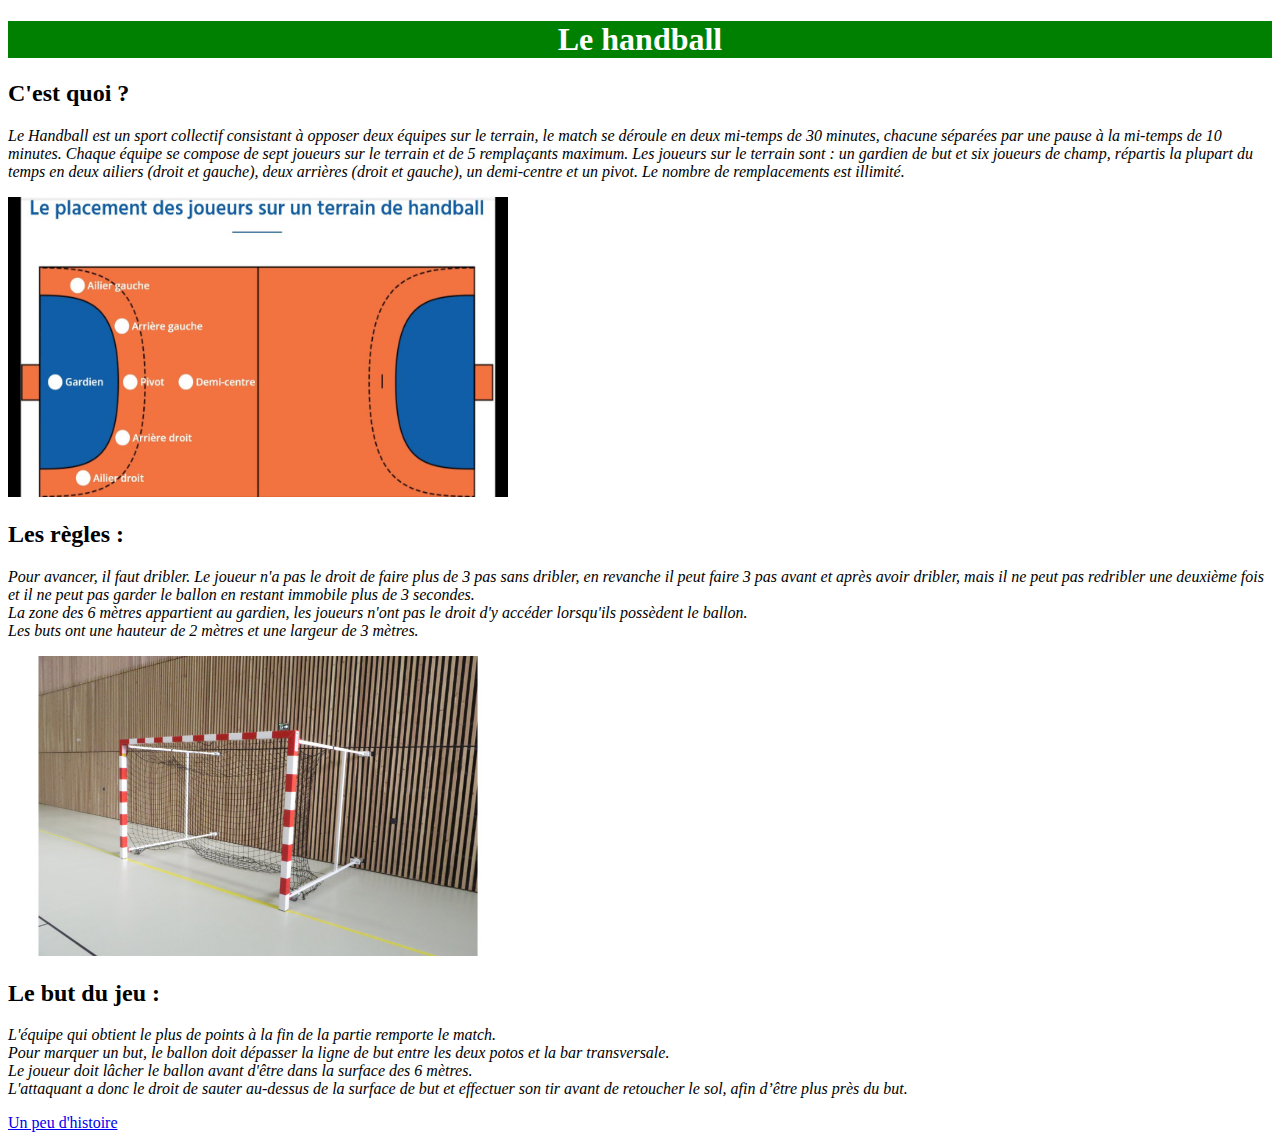
<file: index.html>
<!doctype html>
<html lang="fr">
    <head>
        <meta charset="utf-8">
		<title>mon site web</title>
		<link href="style.css" rel="stylesheet">
	</head>
	
	<body>
        <h1>Le handball</h1>
		<h2>C'est quoi ?</h2>
		<p>Le Handball est un sport collectif consistant à opposer deux équipes sur le terrain, le match se déroule en deux mi-temps de 30 minutes, chacune séparées par une pause à la mi-temps de 10 minutes. Chaque équipe se compose de sept joueurs sur le terrain et de 5 remplaçants maximum. Les joueurs sur le terrain sont : un gardien de but et six joueurs de champ, répartis la plupart du temps en deux ailiers (droit et gauche), deux arrières (droit et gauche), un demi-centre et un pivot. Le nombre de remplacements est illimité. </p>
		<img src="placement.jpg" height="300" width="500" >
		<h2>Les règles : </h2>
		<p>Pour avancer, il faut dribler. Le joueur n'a pas le droit de faire plus de 3 pas sans dribler, en revanche il peut faire 3 pas avant et après avoir dribler, mais il ne peut pas redribler une deuxième fois et il ne peut pas garder le ballon en restant immobile plus de 3 secondes.
		<br>
		La zone des 6 mètres appartient au gardien, les joueurs n'ont pas le droit d'y accéder lorsqu'ils possèdent le ballon.
		<br>
		 Les buts ont une hauteur de 2 mètres et une largeur de 3 mètres.</p>
		 <img src="cage.jpg" height="300" width="500" >
		<h2>Le but du jeu :</h2>
		<p>L'équipe qui obtient le plus de points à la fin de la partie remporte le match.
		<br>
		Pour marquer un but, le ballon doit dépasser la ligne de but entre les deux potos et la bar transversale. 
		<br>
		Le joueur doit lâcher le ballon avant d'être dans la surface des 6 mètres.
		<br>
		L'attaquant a donc le droit de sauter au-dessus de la surface de but et effectuer son tir avant de retoucher le sol, afin d’être plus près du but. </p>
		<a href="histoire.html">Un peu d'histoire</a>
	</body>
</html>
</file>
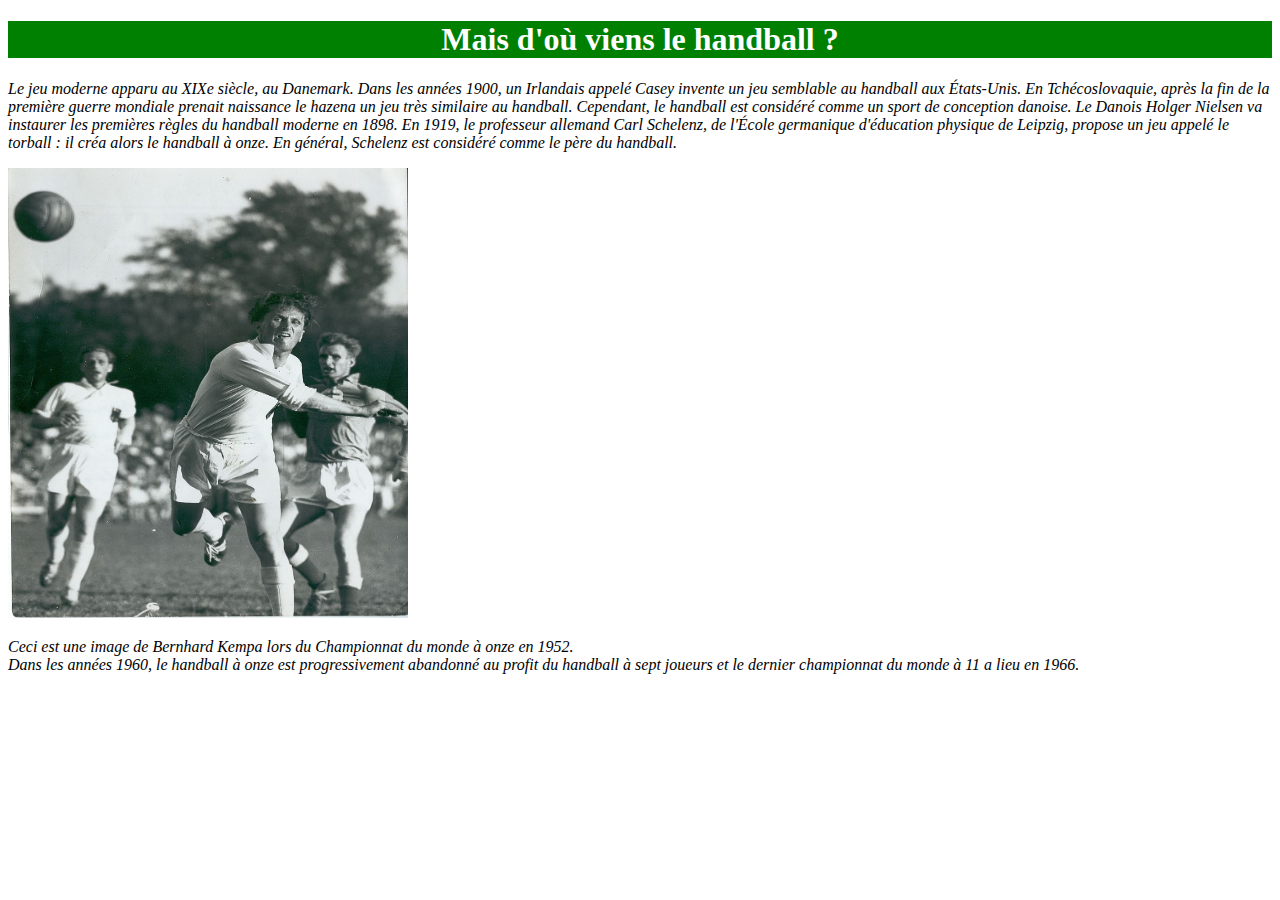
<file: histoire.html>
<!doctype html>
<html lang="fr">
	<head>
        <meta charset="utf-8">
		<title>mon site web</title>
		<link href="style.css" rel="stylesheet">
	</head>
	
	<body>
		<h1>Mais d'où viens le handball ?</h1>
		<p>Le jeu moderne apparu au XIXe siècle, au Danemark. Dans les années 1900, un Irlandais appelé Casey invente un jeu semblable au handball aux États-Unis. En Tchécoslovaquie, après la fin de la première guerre mondiale prenait naissance le hazena un jeu très similaire au handball. Cependant, le handball est considéré comme un sport de conception danoise. Le Danois Holger Nielsen va instaurer les premières règles du handball moderne en 1898. En 1919, le professeur allemand Carl Schelenz, de l'École germanique d'éducation physique de Leipzig, propose un jeu appelé le torball : il créa alors le handball à onze. En général, Schelenz est considéré comme le père du handball.</p>
		 <img src="kempa.jpg" height="450" width="400" >
		 <p>Ceci est une image de Bernhard Kempa lors du Championnat du monde à onze en 1952.
		 <br>
		 Dans les années 1960, le handball à onze est progressivement abandonné au profit du handball à sept joueurs et le dernier championnat du monde à 11 a lieu en 1966.
		 </p>
	</body>
</html>
</file>
<file: style.css>
h1
{
    text-align: center;
    background-color: green;
	color: white;
}
h2
{  text-align: left;
    background-color: white;
	color: black;
}
p
{
    font-family: Verdana;
    font-style: italic;
    color: black;
}
</file>
